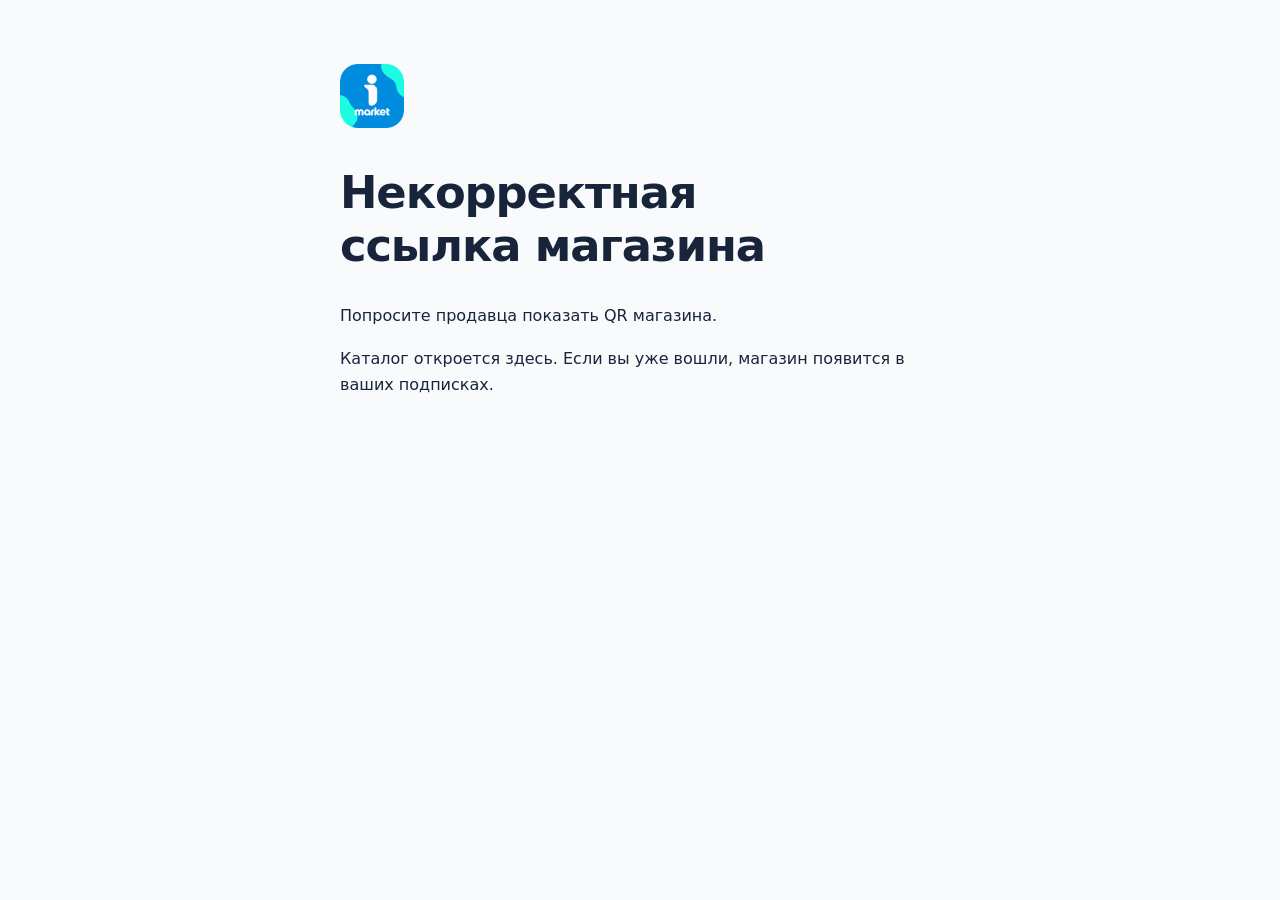
<file: shop/index.html>
<!doctype html><html lang="ru"><head><meta charset="utf-8"><meta name="viewport" content="width=device-width,initial-scale=1"><meta name="robots" content="noindex"><title>Магазин — IZBOR</title><link rel="stylesheet" href="/shared/responsive.css"><link rel="stylesheet" href="/shared/brand-system.css"></head><body><main class="view" style="max-width:600px;margin:40px auto;padding:24px"><img src="/assets/izbor-icon-192.png?v=20261029-round" width="64" height="64" alt="IZBOR"><h1 id="title">Открываем магазин</h1><p id="status" role="status">Загружаем данные магазина…</p><a id="catalog" class="button" hidden>Открыть каталог в браузере</a><a id="download" class="button" hidden rel="noopener">Скачать в App Store</a><p id="release">Каталог откроется здесь. Если вы уже вошли, магазин появится в ваших подписках.</p><button id="retry" hidden>Повторить</button></main><script src="/runtime-config.js"></script><script type="module" src="/shop/shop.js?v=20261022-wallet-qr"></script></body></html>
</file>
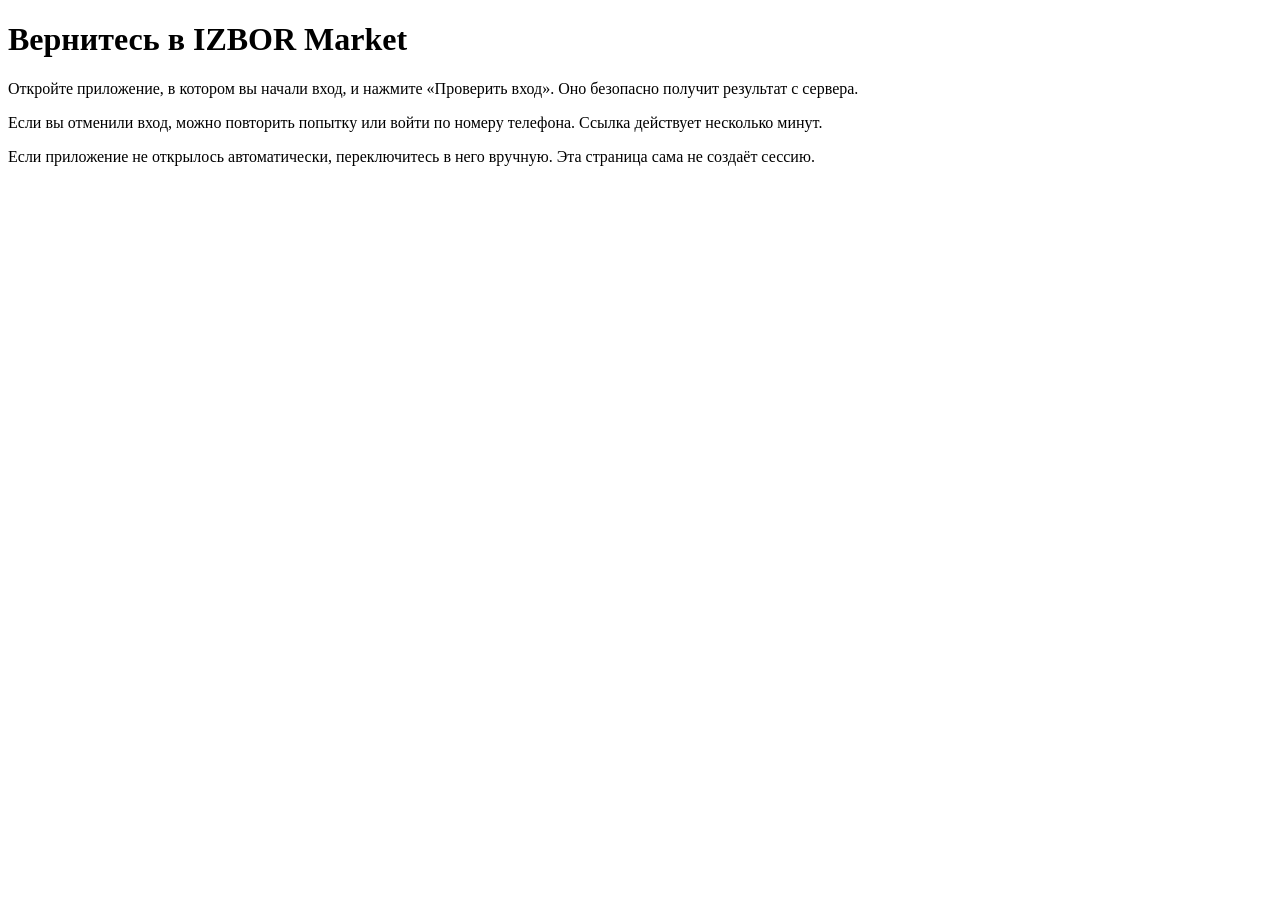
<file: auth/mobile/buyer/index.html>
<!doctype html>
<html lang="ru"><head><meta charset="utf-8"><meta name="viewport" content="width=device-width,initial-scale=1"><meta name="referrer" content="no-referrer"><title>IZBOR Market — возврат в приложение</title><meta name="robots" content="noindex, nofollow, noarchive"></head>
<body><main><h1>Вернитесь в IZBOR Market</h1><p>Откройте приложение, в котором вы начали вход, и нажмите «Проверить вход». Оно безопасно получит результат с сервера.</p><p>Если вы отменили вход, можно повторить попытку или войти по номеру телефона. Ссылка действует несколько минут.</p><p>Если приложение не открылось автоматически, переключитесь в него вручную. Эта страница сама не создаёт сессию.</p></main></body></html>
</file>
<file: shared/responsive.css>
/* IZBOR Web presentation: tokens follow the current Flutter visual language. */
@font-face{font-family:Manrope;src:url(../assets/fonts/manrope-regular.woff2) format('woff2');font-style:normal;font-weight:400;font-display:optional}
@font-face{font-family:Manrope;src:url(../assets/fonts/manrope-medium.woff2) format('woff2');font-style:normal;font-weight:500;font-display:optional}
@font-face{font-family:Manrope;src:url(../assets/fonts/manrope-semibold.woff2) format('woff2');font-style:normal;font-weight:600;font-display:optional}
@font-face{font-family:Manrope;src:url(../assets/fonts/manrope-bold.woff2) format('woff2');font-style:normal;font-weight:700 900;font-display:optional}
:root{--primary:#089bd5;--primary-dark:#0874ab;--primary-readable:#0874ab;--primary-soft:#e8f4fa;--bg:#f7f9fc;--background:#f7f9fc;--surface:#fff;--surface-2:#f2f4f7;--ink:#111827;--muted:#667085;--border:#d0d5dd;--danger:#b42318;--radius-card:20px;--radius-control:16px;--radius-dialog:28px;--space:8px;font-family:Manrope,system-ui,sans-serif;color-scheme:light}
:root[data-theme=dark]{--bg:#101620;--background:#101620;--surface:#192230;--surface-2:#222e3e;--ink:#edf2fa;--muted:#b0bdd0;--border:#3b4b61;--primary-soft:#173951;--primary-readable:#70caff;--danger:#ff9494;color-scheme:dark}
body{font-family:Manrope,system-ui,sans-serif;background:var(--background);color:var(--ink);line-height:1.5}
.store-card,.chip:not(.active){background:var(--surface);color:var(--ink)}
.store-card>span{min-width:0;text-align:left}
.store-card b,.store-card small{display:block;overflow-wrap:anywhere}
.button.soft{background:var(--primary-soft);color:var(--primary-readable)}
button,input,select,textarea{font-family:inherit}
h1{font-size:clamp(26px,2.6vw,38px);line-height:1.18;letter-spacing:-.04em}
h2{font-size:clamp(21px,1.8vw,28px);line-height:1.25;letter-spacing:-.025em}
h3{line-height:1.3}
button,a,input,select,textarea{-webkit-tap-highlight-color:transparent}
:focus-visible{outline:3px solid var(--primary-readable);outline-offset:3px}
.button,.site-button{min-height:44px;border-radius:var(--radius-control)}
.button:not(.soft):not(.white):not(.danger):not(.ghost):not(.auth-text-button){background:var(--primary-dark);border-color:var(--primary-dark);color:#fff}
.desktop-sidebar,.topbar,.mobile-nav,.modal,.modal-head,.chat-list,.chat-room,.profile-hero,.product-card,.list-card,.suggestions{background-color:var(--surface);color:var(--ink)}
.brand b,.site-brand span,.web-brand{overflow-wrap:anywhere;line-height:1.3}
.brand b{font-size:13px;letter-spacing:.02em}
.brand small{font-size:16px;font-weight:700}
.global-search,input,select,textarea{border-color:var(--border);color:var(--ink)}
.hero{background:linear-gradient(125deg,#0874ab,#089bd5 65%,#0d7fbc);border-radius:var(--radius-dialog)}
.hero-art img{object-fit:contain;border-radius:0}
.product-card{border-radius:var(--radius-card);border-color:var(--border);box-shadow:none}
.product-card .product-image,.product-card .cover{aspect-ratio:1;object-fit:contain}
.product-card h3{font-weight:700}
.product-body h3{margin:12px 0 5px}
.muted,.page-subtitle{color:var(--muted)}
.view,.web-content{min-width:0;max-width:1560px;width:100%;margin-inline:auto}
.web-header,.topbar{min-width:0}
.web-header #storeName{min-width:0;overflow-wrap:anywhere}
.table-wrap{max-width:100%;overflow:auto;overscroll-behavior:contain}
.form-row>*{min-width:0}
.modal,.web-dialog{max-width:calc(100vw - 32px);max-height:calc(100dvh - 32px - env(safe-area-inset-top) - env(safe-area-inset-bottom));border-radius:var(--radius-dialog);overscroll-behavior:contain}
.modal-head{gap:12px}
.modal-head h2{min-width:0;overflow-wrap:anywhere}
.modal-head .icon-button{flex:none}
.modal-body{min-width:0}
.auth-intro,.profile-hero{min-width:0}
.auth-intro>div,.profile-hero>div{min-width:0}
.chat-layout,.chat-room,.messages{min-height:0}
.messages,.chat-list{overflow-y:auto;overscroll-behavior:contain}
@media(min-width:1440px){.product-grid{grid-template-columns:repeat(5,minmax(0,1fr))}}
@media(min-width:768px) and (max-width:1023px){.product-grid{grid-template-columns:repeat(3,minmax(0,1fr))}.detail-grid,.product-detail-page{grid-template-columns:1fr 1fr}.product-gallery{position:static}}
@media(max-width:767px){
 .desktop-sidebar{display:none}
 .web-sidebar{display:block;width:100%;height:auto;position:static;padding:12px;border-bottom:1px solid var(--border);background:var(--surface)}
 .web-sidebar .web-brand,.web-sidebar .sidebar-footer{display:none}
 .web-sidebar nav{display:flex;max-width:100%;overflow-x:auto;gap:8px;overscroll-behavior-x:contain}
 .web-sidebar nav a{flex:none;white-space:nowrap;min-height:44px}
 .main-column,.web-main{margin-left:0}
 .view,.web-content{padding-inline:16px;padding-bottom:calc(100px + env(safe-area-inset-bottom))}
 .topbar,.web-header{padding:12px 16px;padding-top:max(12px,env(safe-area-inset-top));gap:8px}
 .mobile-brand{display:none}
 .global-search{height:48px;border-radius:var(--radius-control)}
 .global-search input{font-size:14px}
 .product-grid{grid-template-columns:repeat(2,minmax(0,1fr));gap:12px}
 .product-card{padding:8px;border-radius:18px}
 .product-body h3{font-size:15px}
 .product-body .price{font-size:17px}
 .web-header{flex-wrap:wrap;align-items:center}
 .web-header #branchContext{min-width:0;max-width:100%}
 .form-row,.detail-grid,.product-detail-page{grid-template-columns:1fr}
 .page-head,.section-head{align-items:flex-start;flex-wrap:wrap;gap:12px}
 .hero{padding:24px;min-height:0}
 .hero-actions .button{flex:1 1 140px;justify-content:center}
 .modal-backdrop{padding:16px;padding-top:max(16px,env(safe-area-inset-top));padding-bottom:max(16px,env(safe-area-inset-bottom))}
 .modal-body{padding:18px}
 .auth-intro{gap:12px}
 .auth-logo{width:52px;height:52px;object-fit:contain;flex:none}
 .auth-intro h2{font-size:22px}
 .auth-copy{font-size:14px}
 .mobile-nav{padding-bottom:env(safe-area-inset-bottom)}
}
@media(max-width:359px){.view,.web-content{padding-inline:12px}.product-grid{gap:8px}.hero{padding:20px}.product-body h3{font-size:14px}.product-body .price{font-size:16px}.site-brand span{font-size:14px}.toolbar{gap:8px}}
@media(prefers-reduced-motion:reduce){*,*::before,*::after{scroll-behavior:auto!important;animation:none!important;transition:none!important}}

/* Shared spacing for Buyer and Seller forms, dialogs and action groups. */
:root{--layout-gap:12px;--form-gap:16px}
.actions,.toolbar,.hero-actions,.header-actions,.site-actions{display:flex;flex-wrap:wrap;align-items:center;gap:var(--layout-gap);min-width:0}
.actions>*,.toolbar>*,.hero-actions>*,.site-actions>*{min-width:0;max-width:100%}
.button,.site-button{gap:8px;line-height:1.4;white-space:normal;overflow-wrap:anywhere;flex-shrink:0;text-align:center}
.form{display:grid;gap:var(--form-gap);min-width:0}
.form-row{gap:var(--form-gap)}
.field{min-width:0;display:grid;gap:8px}
.field input,.field select,.field textarea{min-width:0;max-width:100%}
.modal-body{display:grid;gap:var(--form-gap);align-content:start}
.modal-body>p,.modal-body>form{margin-block:0}
.modal-body>.form-error:empty{display:none}
.modal-head{display:flex;align-items:center;justify-content:space-between;gap:16px}
.modal-head h2{margin:0}
.auth-actions{align-items:stretch}
.auth-actions>.button{flex:1 1 200px}
.auth-intro h2{margin-block:4px 8px}
.page-head,.section-head{gap:16px;flex-wrap:wrap}
.page-head h1+p,.section-head h2+p{margin-top:8px}
.list-card>span{min-width:0;display:grid;gap:6px;text-align:start}
.list-card small{display:block;white-space:normal;overflow-wrap:anywhere}
.card>.actions,.card>.toolbar{margin-top:16px}
.card>h2+p,.card>h3+p{margin-top:8px}
.card>p+.actions,.card>p+.button{margin-top:16px}
.table-wrap td>.button+.button{margin-inline-start:8px;margin-top:8px}
.settings-list{display:grid;gap:12px}
@media(max-width:767px){
 .toolbar{align-items:stretch}
 .toolbar>input,.toolbar>select,.toolbar>.field{flex:1 1 160px}
 .modal-body .actions>.button{flex:1 1 160px}
 .modal-head h2{font-size:clamp(20px,5vw,26px)}
 .header-actions{gap:10px}
}
/* Controls align by their input edge, not the combined label/input height. */
form.toolbar,.toolbar:has(>.field){align-items:flex-end;gap:16px}
.toolbar>.button{margin:0;min-height:48px}
.toolbar>.field>select,.toolbar>.field>input{min-height:48px}
.web-content> :not(script)+ :not(script){margin-top:24px}
.web-content>.page-head+*{margin-top:20px}
.stats .stat{min-width:0}
.stats .stat b{font-size:clamp(20px,2vw,28px);line-height:1.3;overflow-wrap:anywhere}
.card>h2,.card>h3{margin-bottom:16px}
.empty{margin-block:24px;padding:clamp(24px,4vw,48px)}
.empty h2{margin:0 0 10px}
.empty p{margin:0;line-height:1.6}
#branchContext{min-width:0;flex:0 1 440px}
#branchContext>.field{gap:6px}
#branchContext select{width:100%;min-height:48px;font-weight:600;padding-inline:16px 36px;border-radius:14px;background-color:var(--surface-2)}
.web-header{gap:24px;align-items:center}
#branchPermissions{gap:20px}
.permission-group{margin:0;min-width:0;padding:18px;border:1px solid var(--border);border-radius:16px;background:var(--surface-2)}
.permission-group legend{padding-inline:8px;font-weight:700;font-size:15px}
.permission-options{display:grid;grid-template-columns:repeat(auto-fit,minmax(min(100%,220px),1fr));gap:12px}
.permission-options>label{display:flex;align-items:flex-start;gap:10px;padding:10px 12px;min-height:44px;background:var(--surface);border:1px solid var(--border);border-radius:10px;line-height:1.5}
.permission-options input{flex:none;width:18px;height:18px;margin:2px 0 0;accent-color:var(--primary-dark)}
@media(max-width:767px){#branchContext{flex:1 1 100%;order:3}.web-header .actions{margin-left:auto}.web-content> :not(script)+ :not(script){margin-top:20px}.permission-group{padding:12px}.permission-options{gap:10px}}
.branch-picker{position:relative;min-width:0}
.branch-picker summary{list-style:none;display:flex;justify-content:space-between;align-items:center;gap:12px;min-height:48px;padding:12px 16px;border:1px solid var(--border);border-radius:14px;background:var(--surface-2);cursor:pointer;font-size:14px;line-height:1.5}
.branch-picker summary::-webkit-details-marker{display:none}
.branch-picker summary>span:first-child{min-width:0;overflow-wrap:anywhere}
.branch-picker[open] summary{border-color:var(--primary);outline:2px solid var(--primary-soft)}
.branch-picker-menu{position:absolute;top:calc(100% + 8px);inset-inline:0;z-index:80;max-height:min(360px,50dvh);overflow:auto;padding:8px;background:var(--surface);border:1px solid var(--border);border-radius:16px;box-shadow:0 12px 32px #0003;display:grid;gap:6px}
.branch-picker-option{display:flex;align-items:flex-start;gap:10px;padding:12px;border-radius:10px;cursor:pointer;line-height:1.5;font-size:14px}
.branch-picker-option:has(:checked){background:var(--primary-soft);color:var(--primary-readable)}
.branch-picker-option:hover{background:var(--surface-2)}
.branch-picker-option input{flex:none;width:18px;height:18px;margin:2px 0 0;accent-color:var(--primary-dark)}
.branch-picker-option span{overflow-wrap:anywhere;min-width:0}
.cards{gap:20px}.cards>.card>p{margin-block:10px}.notice>.actions{margin-top:12px}.notice>p{margin:0}.section>h2{margin-bottom:16px}.table-wrap+.table-wrap{margin-top:20px}
</file>
<file: shared/brand-system.css>
/* Shared IZBOR presentation tokens. Buyer and Seller keep their existing app flows. */
:root{--brand-blue:#0649d8;--brand-hover:#073baa;--brand-active:#052d85;--brand-accent:#16b9ed;--brand-background:#f8fafc;--brand-surface:#fff;--brand-secondary:#eef2f6;--brand-text:#17243a;--brand-muted:#596779;--brand-border:#dce3eb;--brand-disabled:#9aa7b5;--brand-success:#167346;--brand-error:#b42318;--space-1:4px;--space-2:8px;--space-3:12px;--space-4:16px;--space-6:24px;--space-8:32px;--space-12:48px;--space-16:64px;--space-24:96px;--brand-font:Manrope,Inter,system-ui,-apple-system,"Segoe UI",sans-serif;--primary:var(--brand-blue);--primary-dark:var(--brand-hover);--primary-soft:#eaf0ff;--background:var(--brand-background);--surface:var(--brand-surface);--surface-2:var(--brand-secondary);--ink:var(--brand-text);--muted:var(--brand-muted);--border:var(--brand-border);--shadow:0 3px 12px #17243a08;--market-width:1240px;font-family:var(--brand-font)}
:root[data-brand-product=seller]{--brand-accent:#45eca0}
:root[data-theme=dark]{--brand-background:#101722;--brand-surface:#182231;--brand-secondary:#212f41;--brand-text:#f1f5fb;--brand-muted:#b6c2d2;--brand-border:#354356;--brand-blue:#8bb5ff;--brand-hover:#aecbff;--brand-active:#c4d9ff;--primary-soft:#233d60;--brand-success:#79d5a0;--brand-error:#ffaaa3}
body{font-family:var(--brand-font);line-height:1.6;background:var(--background);color:var(--ink)}
h1,h2,h3{font-weight:700;line-height:1.2;letter-spacing:-.025em;text-wrap:balance}h1{font-size:clamp(28px,3.5vw,46px)}h2{font-size:clamp(24px,2.5vw,32px)}h3{font-size:20px}p{line-height:1.65}small,.site-small{font-size:12px;line-height:1.6;color:var(--muted)}
button,a,input,select,textarea{touch-action:manipulation}button:focus-visible,a:focus-visible,input:focus-visible,select:focus-visible,textarea:focus-visible{outline:3px solid var(--brand-blue);outline-offset:3px}
.button,.site-button{min-height:44px;padding:10px 18px;border-radius:8px;font-size:14px;font-weight:650;line-height:1.4;box-shadow:none;transition:background .15s,color .15s,transform .15s}
.button:hover,.site-button:hover{box-shadow:none;transform:translateY(-1px)}.button:active,.site-button:active{transform:none}.button:disabled,.site-button:disabled{opacity:.55;cursor:not-allowed;transform:none}
.site-button,.button:not(.soft):not(.ghost):not(.white){background:var(--primary);border-color:var(--primary);color:var(--surface)}.site-button:hover{background:var(--primary-dark)}
.site-button.outline,.button.soft{background:var(--surface);border:1px solid var(--border);color:var(--ink)}.site-button.outline:hover,.button.soft:hover{background:var(--surface-2)}.site-button.text,.button.ghost{background:transparent;color:var(--primary);border-color:transparent}
.brand img,.site-brand img{object-fit:contain;border-radius:8px!important;width:44px;height:44px}.brand small{font-size:12px}.brand b{letter-spacing:0}.desktop-sidebar,.topbar,.site-header{background:var(--surface);box-shadow:none;backdrop-filter:none}
.desktop-nav .nav-button{border-radius:8px;font-weight:600}.nav-button.active{background:var(--primary-soft);color:var(--primary)}.global-search,.catalog-shortcut,.chip{border-radius:8px}.view{max-width:1240px}.hero{background:var(--surface);color:var(--ink);border:1px solid var(--border);border-radius:12px;padding:32px;min-height:240px;gap:32px}.hero:before,.hero:after{display:none}.hero h1{font-size:clamp(28px,3.4vw,42px);max-width:670px}.hero p{color:var(--muted);max-width:620px}.hero .eyebrow{color:var(--primary)!important;font-size:12px;font-weight:700;letter-spacing:.03em}.hero-art img{width:160px;aspect-ratio:1;object-fit:contain;border-radius:12px}.hero .button.white{background:var(--primary);color:var(--surface);border-color:var(--primary)}.hero .button:not(.white){background:var(--surface);color:var(--ink);border:1px solid var(--border)}
.izbor-guide{display:grid;grid-template-columns:repeat(3,minmax(0,1fr));gap:24px;padding:32px 0;border-bottom:1px solid var(--border)}.izbor-guide article{min-width:0}.izbor-guide svg{width:24px;height:24px;color:var(--primary);margin-bottom:12px}.izbor-guide h2{font-size:18px;line-height:1.35;margin:0 0 8px}.izbor-guide p{font-size:14px;color:var(--muted);margin:0}.izbor-footer{border-top:1px solid var(--border);margin-top:48px;padding-top:24px;display:flex;align-items:center;justify-content:space-between;gap:24px;font-size:13px;color:var(--muted)}.izbor-footer a{color:var(--primary)}
.site-container{max-width:1240px;padding-inline:32px}.site-header{position:static;border-bottom:1px solid var(--border)}.site-header-inner{max-width:1240px;min-height:80px;padding:16px 32px;gap:24px}.site-brand{font-size:19px;font-weight:700;letter-spacing:-.02em}.site-header nav{gap:24px}.site-header nav a{font-size:14px;font-weight:600}.site-hero{padding-block:56px;gap:48px;min-height:0;background:transparent}.site-hero h1{font-size:clamp(30px,3.8vw,48px);letter-spacing:-.035em;line-height:1.15}.site-hero h1 em{font-style:normal;color:var(--primary);background:none;-webkit-text-fill-color:currentColor}.site-eyebrow{color:var(--primary);font-size:11px;font-weight:700;letter-spacing:.06em}.site-hero .site-lead{font-size:17px;max-width:540px;margin-block:20px 24px;color:var(--muted)}.site-actions{flex-wrap:wrap}.site-section{padding-block:48px}.section-intro{max-width:650px;margin-bottom:32px}.section-intro.centered{text-align:left;margin-inline:0}.section-intro h2,.site-section h2,.impact-section h2,.final-cta h2{font-size:clamp(26px,2.7vw,34px);letter-spacing:-.03em}.section-intro p{margin-top:12px;color:var(--muted)}
.value-grid{gap:24px}.value-card{background:transparent;border:0;border-top:1px solid var(--border);border-radius:0;padding:24px 0;box-shadow:none}.feature-icon{background:none;padding:0;border-radius:0;color:var(--primary);margin-bottom:16px;width:24px;height:24px;display:block}.feature-icon svg{width:24px;height:24px}.value-card h3{font-size:19px}.value-card p{font-size:14px;margin-top:12px;color:var(--muted)}
.impact-section{background:var(--surface-2);color:var(--ink);padding-block:48px;border-block:1px solid var(--border)}.impact-section p{color:var(--muted)}.impact-flow{margin-top:32px;gap:24px}.impact-flow>div{border-color:var(--border);padding-top:16px}.impact-flow h3{font-size:20px}.steps-grid{gap:24px}.steps-grid>article,.steps-grid>div{border-top:1px solid var(--border);padding-top:20px}.split-section{gap:48px}.demo-surface{background:var(--surface);border:1px solid var(--border);border-radius:12px;padding:24px;box-shadow:none}.demo-heading{gap:16px}.demo-label{background:var(--surface-2);color:var(--muted);border-radius:4px;font-size:10px}.catalog-demo-row{padding-block:16px;border-color:var(--border)}
.tool-grid{gap:32px}.tool-card{background:transparent;border:0;border-top:1px solid var(--border);padding:24px 0;border-radius:0;box-shadow:none}.tool-card h3{font-size:22px}.tool-card p{color:var(--muted);margin-block:12px}.mini-flow span{background:var(--surface-2);border-radius:6px}.pricing-grid{gap:16px;align-items:stretch}.price-card{border:1px solid var(--border);background:var(--surface);border-radius:10px;padding:24px;box-shadow:none;min-width:0;display:flex;flex-direction:column}.price-card.featured{border:2px solid var(--primary);padding:23px;background:var(--surface)}.price-card h3{font-size:17px}.price-card>p{font-size:13px;color:var(--muted)}.plan-price{font-size:30px;font-weight:700;white-space:normal;overflow-wrap:anywhere}.plan-price small{font-size:12px;font-weight:500}.plan-badge{background:var(--primary);color:var(--surface);border-radius:4px;font-size:11px;padding:4px 8px}.price-card .clean-list{font-size:13px;gap:12px;flex:1;margin-block:24px}.price-card .site-button{width:100%}.pricing-note{font-size:12px;line-height:1.6;color:var(--muted);margin-top:16px}.billing-controls{justify-content:flex-start}.final-cta{border:1px solid var(--border);border-radius:12px;background:var(--surface);color:var(--ink);padding:40px 32px;margin-block:32px 48px}.final-cta p{color:var(--muted)}.final-cta .site-button.white{background:var(--primary);color:var(--surface);border-color:var(--primary)}.site-footer{border-top:1px solid var(--border);padding-block:32px;gap:32px}.site-footer a{font-size:13px}.site-footer b{font-size:14px}.reveal,.reveal.is-entering{opacity:1;transform:none;animation:none}.site-hero:before,.site-hero:after,.product-scene:before,.product-scene:after{display:none}.product-scene{padding:0}.seller-brand-panel{display:flex;flex-direction:column;justify-content:center;align-items:center;gap:20px;padding:32px;background:var(--surface);border:1px solid var(--border);border-radius:12px}.seller-brand-panel img{width:min(260px,100%);height:auto;aspect-ratio:1;border-radius:12px}.seller-brand-panel p{color:var(--muted);font-size:14px;max-width:320px;text-align:center}.analytics-events{list-style:none;padding:0;margin:20px 0}.analytics-events li{padding:12px 0;border-bottom:1px solid var(--border);font-size:14px}.analytics-events li:last-child{border:0}
@media(max-width:1024px){.site-header-inner{flex-wrap:wrap;gap:16px}.site-header nav{order:3;width:100%;overflow:auto;justify-content:flex-start;margin:0;padding-bottom:4px}.header-actions{margin-left:auto;width:auto}.site-hero{gap:32px;padding-block:40px}.pricing-grid{grid-template-columns:repeat(2,minmax(0,1fr))}.desktop-sidebar{gap:12px}.desktop-nav .nav-button{padding-inline:8px}}
@media(max-width:768px){.site-container{padding-inline:24px}.site-hero,.split-section{grid-template-columns:1fr}.site-hero{padding-top:32px}.seller-brand-panel{flex-direction:row;justify-content:flex-start;padding:24px}.seller-brand-panel img{width:140px}.seller-brand-panel p{text-align:left}.value-grid{grid-template-columns:repeat(2,minmax(0,1fr))}.site-section{padding-block:32px}.hero{padding:24px;grid-template-columns:1fr 120px;gap:16px}.hero-art img{width:120px}.izbor-guide{gap:16px}.izbor-guide h2{font-size:16px}.izbor-footer{align-items:flex-start}.site-hero h1 br{display:none}}
@media(max-width:480px){.site-container{padding-inline:20px}.site-header-inner{padding:12px 20px}.site-brand{font-size:17px}.site-brand img{width:36px;height:36px}.header-actions .site-button{padding:10px 12px;font-size:12px}.site-header nav{gap:20px}.site-hero h1{font-size:32px}.site-hero .site-lead{font-size:15px}.hero{grid-template-columns:1fr;padding:24px}.hero-art{display:none}.hero h1{font-size:29px}.hero-actions{flex-wrap:wrap}.hero-actions .button{flex:1;min-width:130px}.izbor-guide{grid-template-columns:1fr;gap:24px}.izbor-guide article{display:grid;grid-template-columns:24px 1fr;column-gap:12px}.izbor-guide svg{grid-row:1/3;margin:0}.izbor-guide p{grid-column:2}.izbor-footer{flex-direction:column;gap:12px}.value-grid,.pricing-grid{grid-template-columns:1fr}.seller-brand-panel{padding:16px;gap:16px}.seller-brand-panel img{width:96px}.seller-brand-panel p{font-size:13px}.price-card{padding:24px}.price-card.featured{padding:23px}.steps-grid{grid-template-columns:1fr}.site-footer{grid-template-columns:1fr}.final-cta{padding:28px 20px}.site-actions .site-button{width:100%}.site-hero .site-actions{gap:12px}}
@media(prefers-reduced-motion:reduce){*,*:before,*:after{animation:none!important;transition:none!important;scroll-behavior:auto!important}}

.hero .hero-actions .button:not(.white){background:var(--surface);color:var(--ink);border:1px solid var(--border)}

.final-cta > p,.final-cta .site-eyebrow{color:var(--muted)}

/* Dense operational views share the public-site spacing and interaction tokens. */
.web-content{max-width:1440px;margin-inline:auto;width:100%;min-width:0}.web-main,.web-header,.web-content>*{min-width:0}.web-sidebar{border-right:1px solid var(--border);background:var(--surface)}.web-sidebar nav a{border-radius:8px;min-height:44px;display:flex;align-items:center}.web-brand img{width:44px;height:44px;object-fit:contain;border-radius:8px}.web-header{border-bottom:1px solid var(--border);gap:16px;flex-wrap:wrap}.web-header .actions{flex-wrap:wrap}.web-dialog{border:1px solid var(--border);border-radius:12px;max-height:90dvh;max-width:min(760px,calc(100vw - 32px));padding:24px}.web-dialog::backdrop{background:#10172280}.field input,.field select,.field textarea{border-radius:8px;min-height:44px;background:var(--surface);color:var(--ink);border:1px solid var(--border);max-width:100%}.field span{font-size:13px;font-weight:600}.form-row{gap:16px}.attribute-editor{border:0;border-top:1px solid var(--border);margin:16px 0;padding:16px 0;min-width:0}.attribute-editor legend{font-weight:700;padding-right:12px}.attribute-editor p{font-size:13px}.attribute-row{display:grid;grid-template-columns:minmax(0,1fr) minmax(0,1fr) 44px;gap:12px;align-items:end;margin-bottom:12px}.icon-button{min-width:44px;min-height:44px}.table-wrap{max-width:100%;overflow:auto;overscroll-behavior-inline:contain}th{font-size:12px;letter-spacing:.02em;color:var(--muted);background:var(--surface-2)}td,th{padding:14px 16px;border-bottom:1px solid var(--border);text-align:left}tbody tr:hover{background:var(--surface-2)}.form-error{color:var(--brand-error)}.empty{border:1px dashed var(--border);border-radius:12px;background:var(--surface);padding:32px 24px}.empty h2{font-size:22px}.empty p{max-width:50ch;margin-inline:auto}.chips{scrollbar-width:thin}.product-card{box-shadow:none;border:1px solid var(--border);border-radius:10px}.product-card:focus-within{outline:2px solid var(--primary);outline-offset:2px}.product-card img{aspect-ratio:1;object-fit:contain}.spec-list{font-variant-numeric:tabular-nums}.spec-list>*{overflow-wrap:anywhere}.section-head{gap:16px;flex-wrap:wrap}.skip-link:focus{position:fixed;z-index:10000;top:12px;left:12px;background:var(--surface);color:var(--ink);padding:12px 20px}.back-link{min-height:44px}.site-footer a{min-height:44px;display:inline-flex;align-items:center}.site-header nav a{min-height:44px;display:inline-flex;align-items:center}
@media(max-width:600px){.web-content{padding:16px}.web-header{padding:12px 16px}.web-dialog{padding:16px}.form-row{grid-template-columns:1fr}.attribute-row{grid-template-columns:minmax(0,1fr) 44px}.attribute-row .field:first-child{grid-column:1/-1}.attribute-row .icon-button{grid-column:2;grid-row:2}.page-head h1{font-size:26px}.site-header-inner{gap:12px}.site-brand{min-width:0}.global-search{min-width:0}.hero h1{font-size:clamp(25px,7vw,32px)}}
@media(min-width:1600px){.site-container,.site-header-inner{max-width:1440px}.view{max-width:1440px}.hero{padding:48px}.site-hero{gap:80px}}

.map-filters{display:grid;grid-template-columns:minmax(0,2fr) minmax(0,1fr) auto;gap:16px;align-items:end;margin-bottom:24px}.map-panel{min-width:0}.map-filters .field{min-width:0}@media(max-width:600px){.map-filters{grid-template-columns:1fr 1fr;gap:12px}.map-filters .field:first-child{grid-column:1/-1}}

/* Theme overrides must win over the compatibility appearance stylesheet. */
html:root[data-brand-product]{--primary:var(--brand-blue);--primary-dark:var(--brand-hover);--primary-readable:var(--brand-blue);--surface:var(--brand-surface);--surface-2:var(--brand-secondary);--ink:var(--brand-text);--muted:var(--brand-muted);--border:var(--brand-border)}
html:root[data-theme=dark][data-brand-product]{--primary:var(--brand-blue);--primary-dark:var(--brand-hover);--primary-readable:var(--brand-blue);--surface:var(--brand-surface);--surface-2:var(--brand-secondary);--ink:var(--brand-text);--muted:var(--brand-muted);--border:var(--brand-border)}
html[data-brand-product] .chip.active{background:var(--primary);color:var(--surface)}
html[data-brand-product] .billing-controls button.active,html[data-brand-product] [data-billing-period].active{background:var(--primary);color:var(--surface);border-color:var(--primary)}
html[data-brand-product] .final-cta>p{color:var(--muted)}

html[data-brand-product] .billing-controls [aria-pressed=true]{background:var(--primary);color:var(--surface);border-color:var(--primary)}


.site-language select{min-height:44px;border:1px solid var(--border);border-radius:8px;background:var(--surface);color:var(--ink);padding:8px}.seller-faq{max-width:960px}.seller-faq details{border-bottom:1px solid var(--border);padding:20px 0}.seller-faq summary{cursor:pointer;font-weight:650;min-height:44px}.seller-faq p{color:var(--muted);max-width:70ch}

.header-actions{flex-wrap:wrap}.site-language{flex:none}.sr-only{position:absolute;width:1px;height:1px;padding:0;margin:-1px;overflow:hidden;clip:rect(0,0,0,0);white-space:nowrap;border:0}

/* Supplied Market/Seller artwork: scale without cropping, rounded UI containers. */
.brand img,.mobile-brand img,.site-brand img,.web-brand img,.seller-brand-panel img,.hero-art img,.auth-logo,.buyer-home-logo{object-fit:contain;border-radius:28%!important}

/* Shared layout-aware loading primitives; paint stays inside each placeholder. */
.iz-sk-group{max-width:100%;min-width:0;overflow:hidden;animation:iz-content-in .16s ease-out}
.iz-sk-group>div{min-width:0}
.iz-skeleton{display:block;max-width:100%;position:relative;overflow:hidden;background:var(--surface-2,#e7ebef);border-radius:6px;color:transparent}
.iz-skeleton::after{content:"";position:absolute;inset:0;background:linear-gradient(100deg,transparent,rgba(128,150,170,.12),transparent);transform:translateX(-100%);animation:iz-shimmer 1.8s ease-in-out infinite}
.iz-sk-text{height:14px;width:75%;margin:10px 0}.iz-sk-title{height:24px;width:65%;margin:12px 0}
.iz-sk-avatar{height:48px;width:48px;flex-shrink:0;border-radius:50%}.iz-sk-image{width:100%;aspect-ratio:1;border-radius:12px}
.iz-sk-button{height:44px;width:100%;margin-top:12px;border-radius:12px}.iz-sk-card{border:1px solid var(--border,#e0e5eb);border-radius:16px;padding:12px;min-width:0;margin-bottom:12px}
.iz-sk-row{display:flex;align-items:center;gap:12px;padding:16px 0;min-width:0}.iz-sk-row>div{flex:1;min-width:0}
.iz-sk-message{padding:12px;width:70%;margin:12px 0;border-radius:16px;background:var(--surface-2,#e7ebef)}.iz-sk-message.mine{margin-left:auto}
.iz-sk-stats{display:grid;grid-template-columns:repeat(4,minmax(0,1fr));gap:16px}.iz-sk-detail{display:grid;grid-template-columns:1fr 1fr;gap:24px}
.iz-sk-profile{max-width:640px;margin:auto}.iz-sk-group .iz-sk-stats+.iz-sk-image{aspect-ratio:auto;height:220px}
.iz-content-ready{animation:iz-content-in .16s ease-out}.iz-image-pending{background:var(--surface-2,#e7ebef);animation:iz-image-pulse 1.6s ease-in-out infinite}
@keyframes iz-shimmer{to{transform:translateX(100%)}}@keyframes iz-content-in{from{opacity:.5}to{opacity:1}}@keyframes iz-image-pulse{50%{opacity:.7}}
@media(max-width:640px){.iz-sk-detail{grid-template-columns:minmax(0,1fr)}.iz-sk-stats{grid-template-columns:repeat(2,minmax(0,1fr))}}
@media(prefers-reduced-motion:reduce){.iz-skeleton::after,.iz-sk-group,.iz-content-ready,.iz-image-pending{animation:none!important}}

.iz-sk-grid>.iz-sk-card{padding:0;border:0;background:transparent;margin:0}
.iz-sk-grid .iz-sk-title{height:40px;width:85%;margin:12px 0 8px}
.iz-sk-grid .iz-sk-button{height:42px}

.iz-sk-table-row{display:grid;grid-template-columns:minmax(0,2fr) repeat(3,minmax(0,1fr));align-items:center;gap:16px;border-bottom:1px solid var(--border,#ddd);min-width:0}
@media(max-width:640px){.iz-sk-table-row{grid-template-columns:minmax(0,1fr) minmax(0,1fr);padding:12px 0}}
</file>
